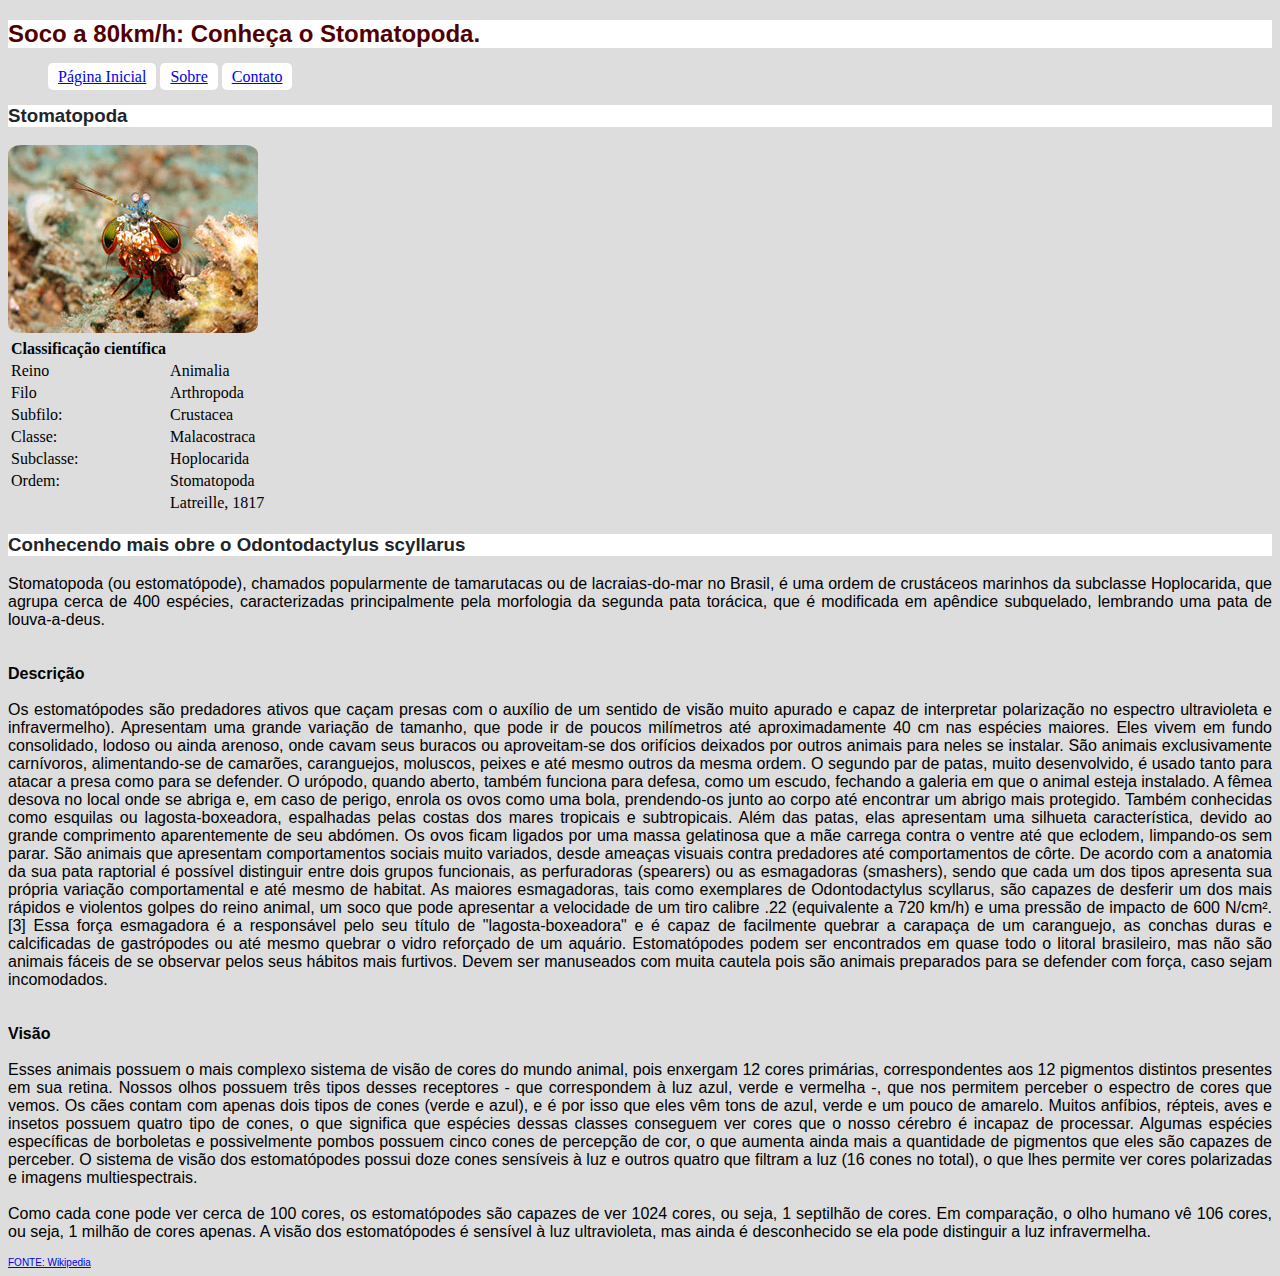
<file: 01-fundamentos/04-html-semantico/index.html>
<!DOCTYPE html>
<html>

<!--CSS externo | Foco em aprendizagem por repetição!-->

<head>
    <meta charset="UTF-8" />
    <meta name="viewport" content="width=device-width" />
    <link rel="stylesheet" type="text/css" href="style.css" />
</head>

<body>

    <!--Cabeçalho-->
    <header>
        <section class="header">
            <h2>Soco a 80km/h: Conheça o Stomatopoda.</h2>
            <ul class="navHeader">
                <li><a href="#">Página Inicial</a></li>
                <li><a href="#">Sobre</a></li>
                <li><a href="#">Contato</a></li>
            </ul>
        </section>



        <!--Seção principal-->
        <section id="main">
            <section id="inf-general">
                <article>
                    <h3 id="title-article">Stomatopoda</h3>
                    <section class="header-main">
                        <img id="photo" src="Stomatopoda.png" alt="Foto real do Stomatopoda, Odontodactylus scyllarus">
                        <table id="classificacao">
                            <th>Classificação científica</th>
                            <tr>
                                <td>Reino</td>
                                <td>Animalia</td>
                            </tr>
                            <tr>
                                <td>Filo</td>
                                <td>Arthropoda</td>
                            </tr>
                            <tr>
                                <td>Subfilo:</td>
                                <td>Crustacea</td>
                            </tr>
                            <tr>
                                <td>Classe:</td>
                                <td>Malacostraca</td>
                            </tr>
                            <tr>
                                <td>Subclasse: </td>
                                <td>Hoplocarida</td>
                            </tr>
                            <tr>
                                <td>Ordem:</td>
                                <td>Stomatopoda</td>
                            </tr>
                            <tr>
                                <td></td>
                                <td>Latreille, 1817</td>
                            </tr>
                        </table>
                    </section>
                    <h3 id="subtitle">Conhecendo mais obre o Odontodactylus scyllarus</h3>
                </article>
            </section>

            <section id="about">
                <article>
                    <p>
                        Stomatopoda (ou estomatópode), chamados popularmente de tamarutacas ou de lacraias-do-mar no
                        Brasil, é uma ordem de crustáceos marinhos da subclasse Hoplocarida, que agrupa cerca de 400
                        espécies, caracterizadas principalmente pela morfologia da segunda pata torácica, que é
                        modificada em apêndice subquelado, lembrando uma pata de louva-a-deus.
                        <br>
                        <br>
                        <br>
                        <b>Descrição</b>
                        <br>
                        <br>
                        Os estomatópodes são predadores ativos que caçam presas com o auxílio de um sentido de visão
                        muito apurado e capaz de interpretar polarização no espectro ultravioleta e infravermelho).
                        Apresentam uma grande variação de tamanho, que pode ir de poucos milímetros até aproximadamente
                        40 cm nas espécies maiores. Eles vivem em fundo consolidado, lodoso ou ainda arenoso, onde cavam
                        seus buracos ou aproveitam-se dos orifícios deixados por outros animais para neles se instalar.
                        São animais exclusivamente carnívoros, alimentando-se de camarões, caranguejos, moluscos, peixes
                        e até mesmo outros da mesma ordem. O segundo par de patas, muito desenvolvido, é usado tanto
                        para atacar a presa como para se defender. O urópodo, quando aberto, também funciona para
                        defesa, como um escudo, fechando a galeria em que o animal esteja instalado. A fêmea desova no
                        local onde se abriga e, em caso de perigo, enrola os ovos como uma bola, prendendo-os junto ao
                        corpo até encontrar um abrigo mais protegido.
                        Também conhecidas como esquilas ou lagosta-boxeadora, espalhadas pelas costas dos mares
                        tropicais e subtropicais. Além das patas, elas apresentam uma silhueta característica, devido ao
                        grande comprimento aparentemente de seu abdómen. Os ovos ficam ligados por uma massa gelatinosa
                        que a mãe carrega contra o ventre até que eclodem, limpando-os sem parar.
                        São animais que apresentam comportamentos sociais muito variados, desde ameaças visuais contra
                        predadores até comportamentos de côrte. De acordo com a anatomia da sua pata raptorial é
                        possível distinguir entre dois grupos funcionais, as perfuradoras (spearers) ou as esmagadoras
                        (smashers), sendo que cada um dos tipos apresenta sua própria variação comportamental e até
                        mesmo de habitat.
                        As maiores esmagadoras, tais como exemplares de Odontodactylus scyllarus, são capazes de
                        desferir um dos mais rápidos e violentos golpes do reino animal, um soco que pode apresentar a
                        velocidade de um tiro calibre .22 (equivalente a 720 km/h) e uma pressão de impacto de 600
                        N/cm².[3] Essa força esmagadora é a responsável pelo seu título de "lagosta-boxeadora" e é capaz
                        de facilmente quebrar a carapaça de um caranguejo, as conchas duras e calcificadas de
                        gastrópodes ou até mesmo quebrar o vidro reforçado de um aquário.
                        Estomatópodes podem ser encontrados em quase todo o litoral brasileiro, mas não são animais
                        fáceis de se observar pelos seus hábitos mais furtivos. Devem ser manuseados com muita cautela
                        pois são animais preparados para se defender com força, caso sejam incomodados.
                        <br>
                        <br>
                        <br>
                        <b>Visão</b>
                        <br>
                        <br>
                        Esses animais possuem o mais complexo sistema de visão de cores do mundo animal, pois enxergam
                        12 cores primárias, correspondentes aos 12 pigmentos distintos presentes em sua retina.
                        Nossos olhos possuem três tipos desses receptores - que correspondem à luz azul, verde e
                        vermelha -, que nos permitem perceber o espectro de cores que vemos. Os cães contam com apenas
                        dois tipos de cones (verde e azul), e é por isso que eles vêm tons de azul, verde e um pouco de
                        amarelo. Muitos anfíbios, répteis, aves e insetos possuem quatro tipo de cones, o que significa
                        que espécies dessas classes conseguem ver cores que o nosso cérebro é incapaz de processar.
                        Algumas espécies específicas de borboletas e possivelmente pombos possuem cinco cones de
                        percepção de cor, o que aumenta ainda mais a quantidade de pigmentos que eles são capazes de
                        perceber. O sistema de visão dos estomatópodes possui doze cones sensíveis à luz e outros quatro
                        que filtram a luz (16 cones no total), o que lhes permite ver cores polarizadas e imagens
                        multiespectrais.
                        <br>
                        <br>
                        Como cada cone pode ver cerca de 100 cores, os estomatópodes são capazes de ver 1024 cores, ou
                        seja, 1 septilhão de cores. Em comparação, o olho humano vê 106 cores, ou seja, 1 milhão de
                        cores apenas. A visão dos estomatópodes é sensível à luz ultravioleta, mas ainda é desconhecido
                        se ela pode distinguir a luz infravermelha.
                    </p>
                </article>
                <div id="font-article">
                    <a target="_blank" href="https://pt.wikipedia.org/wiki/Stomatopoda">FONTE: Wikipedia</a>
                </div>
            </section>
        </section>

    </header>


</body>

</html>
</file>
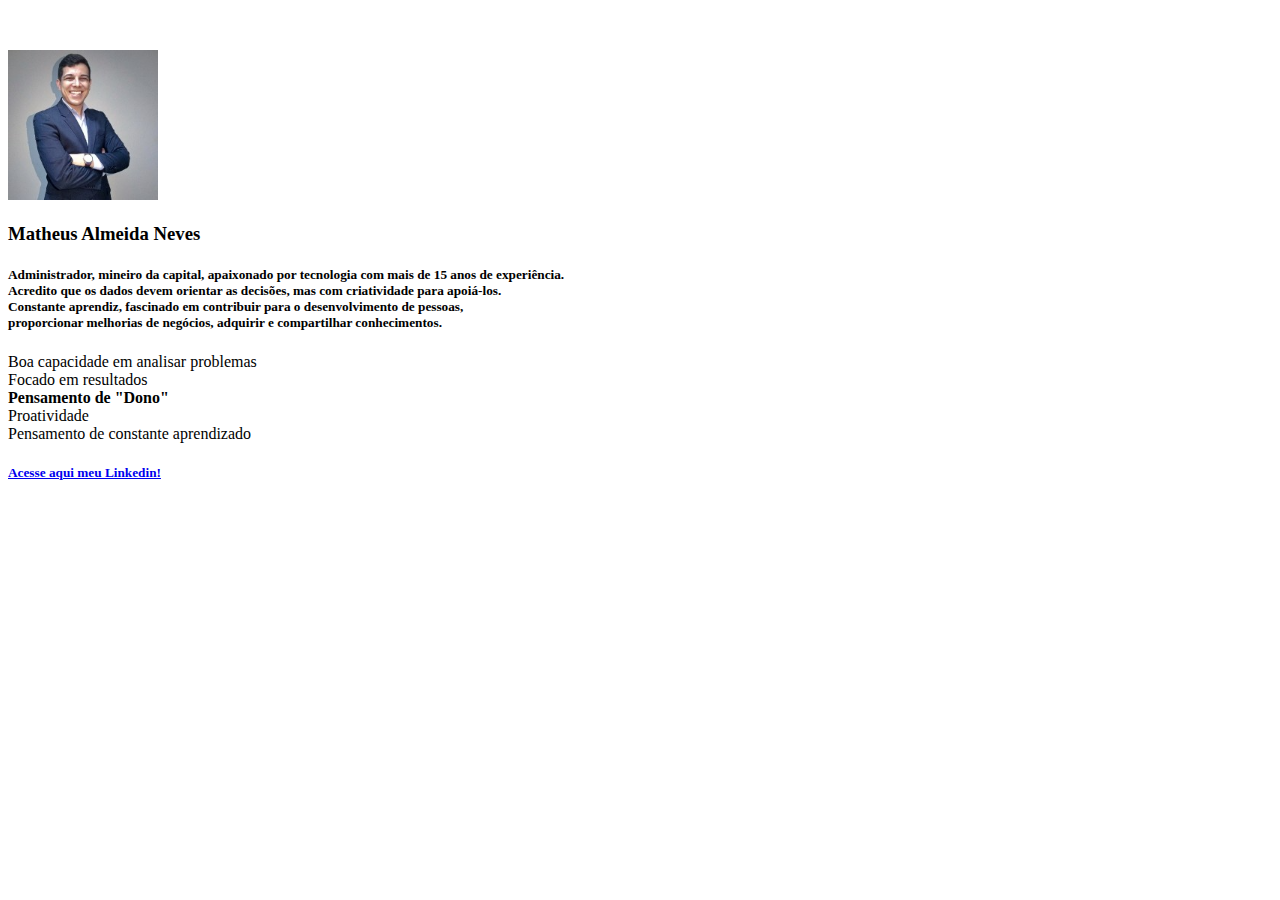
<file: 01-fundamentos/03-introducao-html-e-css/01b-html-e-css-estruturas-de-pagina/index.html>
<!DOCTYPE html>
<html lang="pt-BR">
<head>
    <meta charset="UTF-8">
    <title>Portifólio | Matheus Almeida</title>
</head>
<body>
    <p>
        <br>
    </p>
 
    
    <a href="imagens/perfil-formal.png">
    <img src="imagens/perfil-formal.png"
    alt="Foto de perfil em estilo formal do Matheus Almeida" 
    width="150px">
    </a> 

    <h3>Matheus Almeida Neves</h3>

    <h5>
        Administrador, mineiro da capital, apaixonado por tecnologia com mais de 15 anos 
        de experiência. <br> Acredito que os dados devem orientar as decisões, 
        mas com criatividade para apoiá-los. <br> Constante aprendiz, 
        fascinado em contribuir para o desenvolvimento de pessoas, 
       <br> proporcionar melhorias de negócios, adquirir e compartilhar 
        conhecimentos.
    </h5>

    
    <li>Boa capacidade em analisar problemas</li>
    <li>Focado em resultados</li>
    <li><strong>Pensamento de "Dono"</strong></li>
    <li>Proatividade</li>
    <li>Pensamento de constante aprendizado</li>

    
    <a href="https://www.linkedin.com/in/mthalmeida/">
         
     <h5>Acesse aqui meu Linkedin!</h5></a>



</body>
</html>
</file>
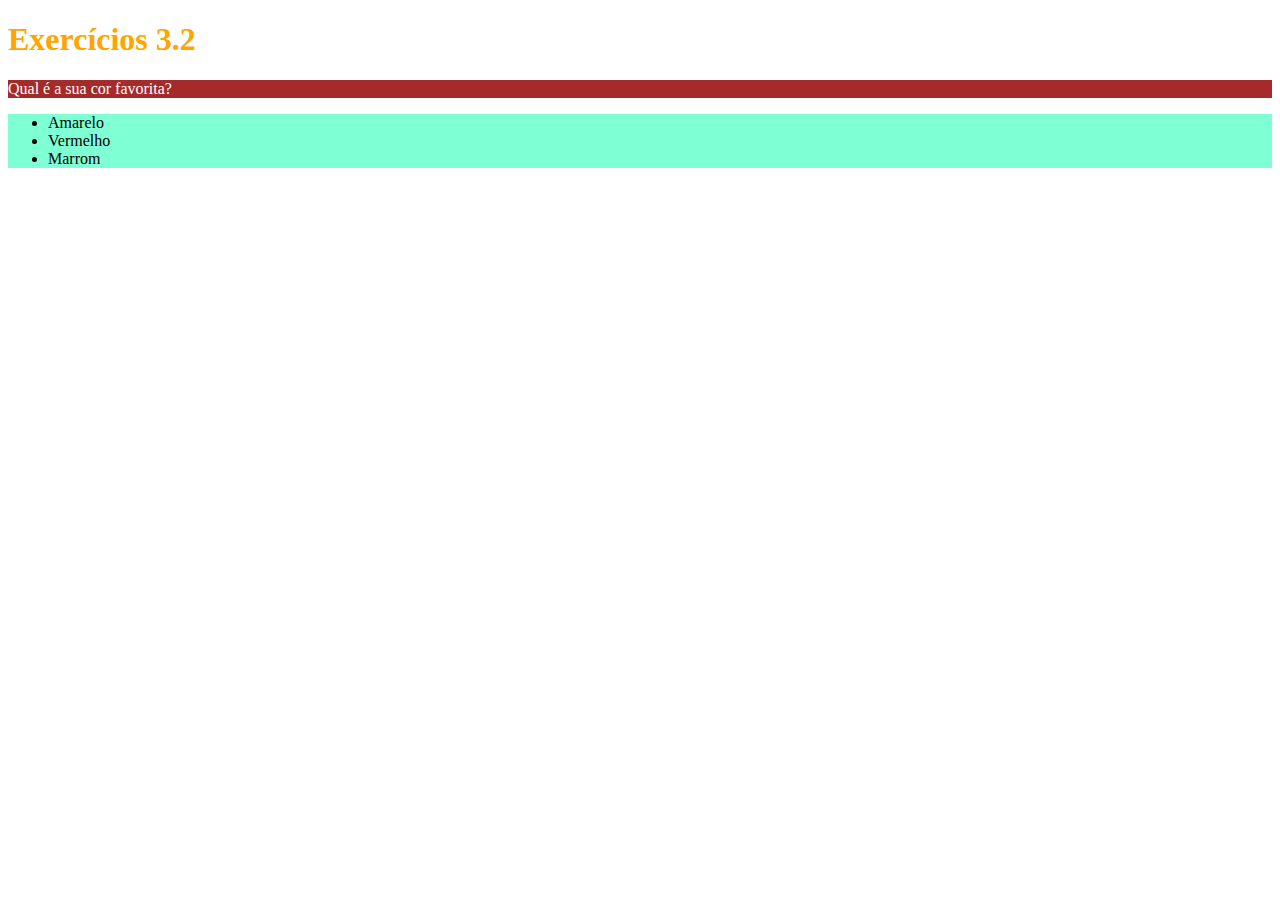
<file: 01-fundamentos/03-introducao-html-e-css/02-html-e-css-primeiros-passos-em-css/index.html>
<!DOCTYPE html>
<html lang="pt-br">
  <head>
    <meta charset="UTF-8">
    <title>HTML</title>
    <style>
    


    h1 {
     color: orange; text  size: 65px;
    }

    #lista-cores {
        background-color: aquamarine;
    }

    .cor-background {
        background-color: brown;
    }

    #correcaoLetraIlegivel {
        color: white;
    }


    </style>
  </head>
  <body>
    <h1>Exercícios 3.2</h1>
    <p class="cor-background" id="correcaoLetraIlegivel">Qual é a sua cor favorita?</p>
    <ul class="cor-background" id="lista-cores">
      <li>Amarelo</li>
      <li>Vermelho</li>
      <li>Marrom</li>
    </ul>
  </body>
</html>
</file>
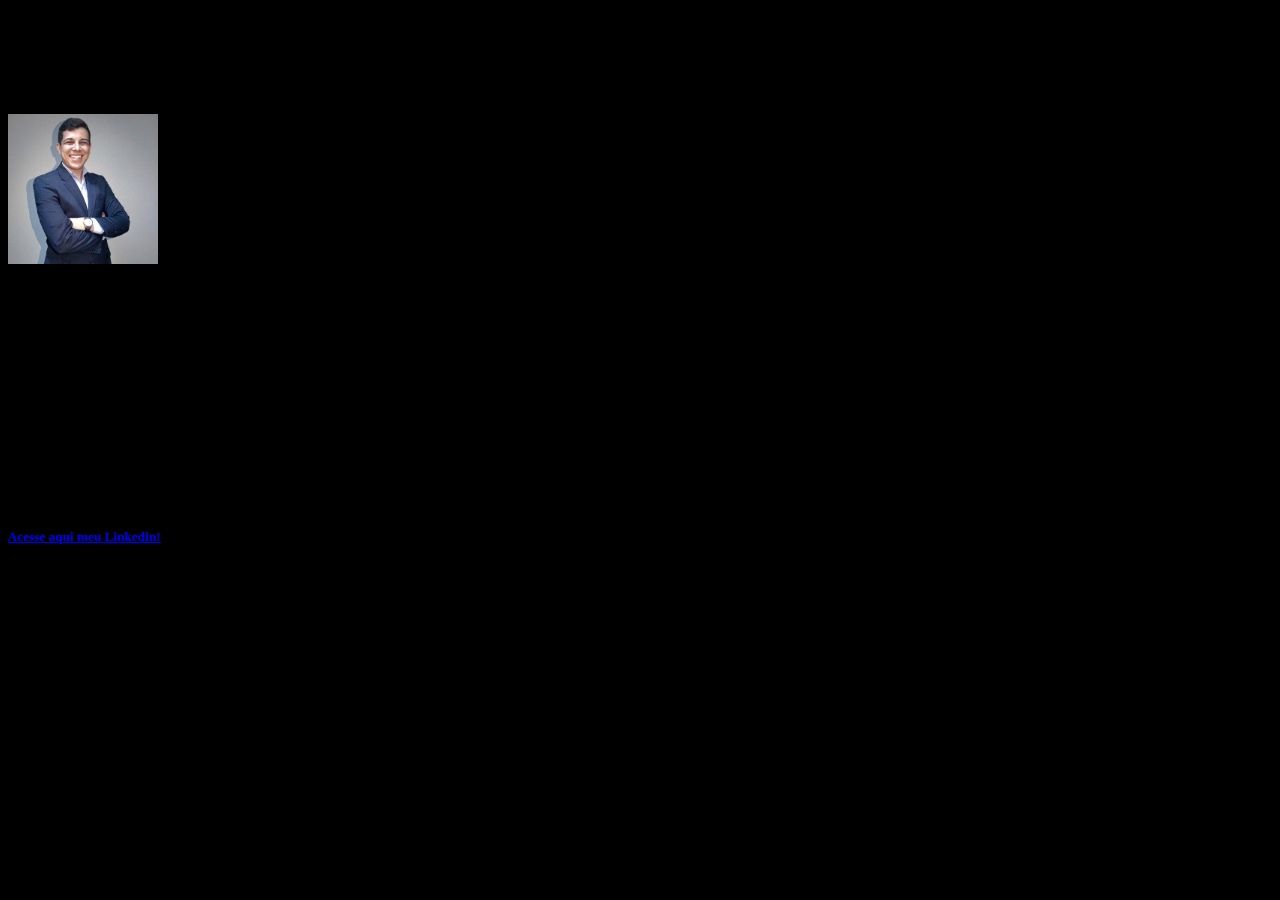
<file: 01-fundamentos/03-introducao-html-e-css/03-html-e-css-seletores-e-posicionamento/index.html>
<!DOCTYPE html>
<html lang="pt-BR">
<head>
    <meta charset="UTF-8">
    <title>Portifólio | Matheus Almeida</title>
    <link rel="stylesheet" type="text/css" href="style.css" />

</head>
<body>
    <p>
        <br>
    </p>
 
    <h1 id="titulo-principal">Portifólio | Matheus Almeida</h1>
    
    <a href="imagens/perfil-formal.png">
    <img src="imagens/perfil-formal.png"
    alt="Foto de perfil em estilo formal do Matheus Almeida" 
    width="150px">
    </a> 

    <h3>Matheus Almeida Neves</h3>

    <h5>
        Administrador, mineiro da capital, apaixonado por tecnologia com mais de 15 anos 
        de experiência. <br> Acredito que os dados devem orientar as decisões, 
        mas com criatividade para apoiá-los. <br> Constante aprendiz, 
        fascinado em contribuir para o desenvolvimento de pessoas, 
       <br> proporcionar melhorias de negócios, adquirir e compartilhar 
        conhecimentos.
    </h5>

    
    <li>Boa capacidade em analisar problemas</li>
    <li>Focado em resultados</li>
    <li><strong>Pensamento de "Dono"</strong></li>
    <li>Proatividade</li>
    <li>Pensamento de constante aprendizado</li>

    
    <a href="https://www.linkedin.com/in/mthalmeida/">
         
     <h5>Acesse aqui meu Linkedin!</h5></a>



</body>
</html>
</file>
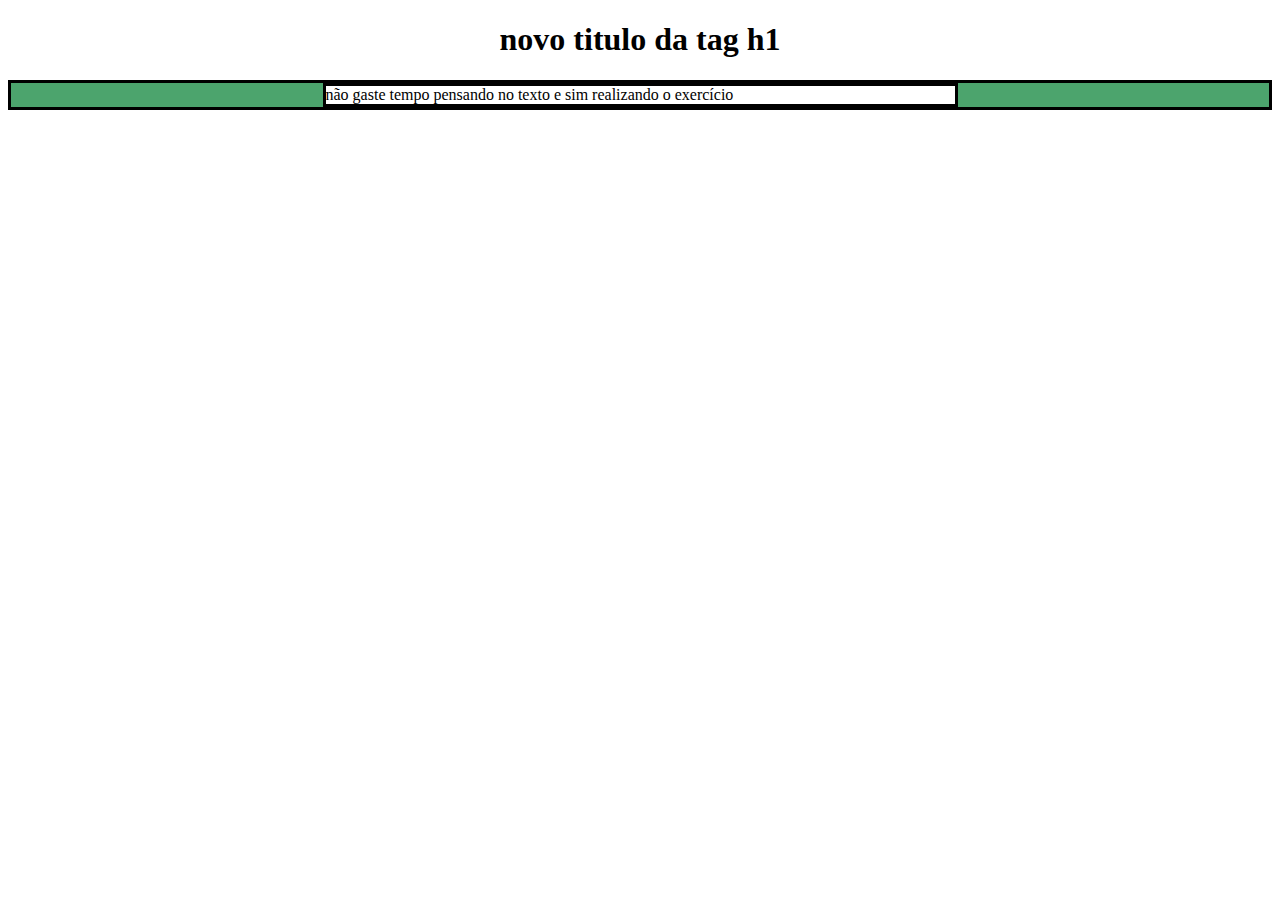
<file: 01-fundamentos/05-javascript-dom-eventos-e-web-storage/01-javascript-dom-e-seletores/index.html>
<!DOCTYPE html>
<html>
  <head>
    <meta charset="UTF-8" />
    <meta name="viewport" content="width=device-width" />
    <title>Exercício 5.1</title>
    
    <style>
      main, section {
        border-color: black;
        border-style: solid;
      }

      .title {
        text-align: center;
      }

      .main-content {
        background-color: yellow;
      }

      .main-content .center-content {
        background-color: red;
        width: 50%;
        margin: 0 auto;
      }

      .main-content .center-content p {
        font-style: italic;
      }
    </style>
  </head>
  <body>
    <header> 
      <h1 class="title">Exercício 5.1 - JavaEscripito </h1>
    </header>    
    <main class="main-content">
      <section class="center-content">
        <p id="textoH1">Texto padrão do nosso site</p>
        <p>-----</p>
        <p>Trybe</p>
      </section>
    </main>
    <script>
/*
Aqui você vai modificar os elementos já existentes utilizando apenas as funções:
- document.getElementById()
- document.getElementsByClassName()
- document.getElementsByTagName()

Crie e execute uma função que mude o texto na tag `<p>-----</p>`, para uma descrição de como você se vê daqui a 2 anos. (Não gaste tempo pensando no texto e sim realizando o exercício)
Crie e execute uma função que mude a cor do quadrado amarelo para o verde da Trybe (rgb(76,164,109)).
Crie e execute uma função que mude a cor do quadrado vermelho para branco.
Crie e execute uma função que corrija o texto da tag <h1>.
Crie e execute uma função que modifique todo o texto da tag <p> para maiúsculo.
Crie e execute uma função que exiba o conteúdo de todas as tags <p> no console.
*/


function alteracoes () {
  document.getElementsByClassName("center-content")[0].innerText = "não gaste tempo pensando no texto e sim realizando o exercício";
  document.getElementsByClassName("main-content")[0].style.backgroundColor = 'rgb(76,164,109)';
  document.getElementsByClassName("center-content")[0].style.backgroundColor = 'rgb(255, 255, 255)';
  document.getElementsByTagName("h1")[0].innerText = "novo titulo da tag h1";
  document.getElementsByClassName("center-content")[0].style.innerText = 'toUpperCase()';
  let mensagem = document.getElementsByClassName("center-content").innerHTML
  console.log(mensagem)
}
alteracoes()


    </script>
  </body>
</html>
</file>
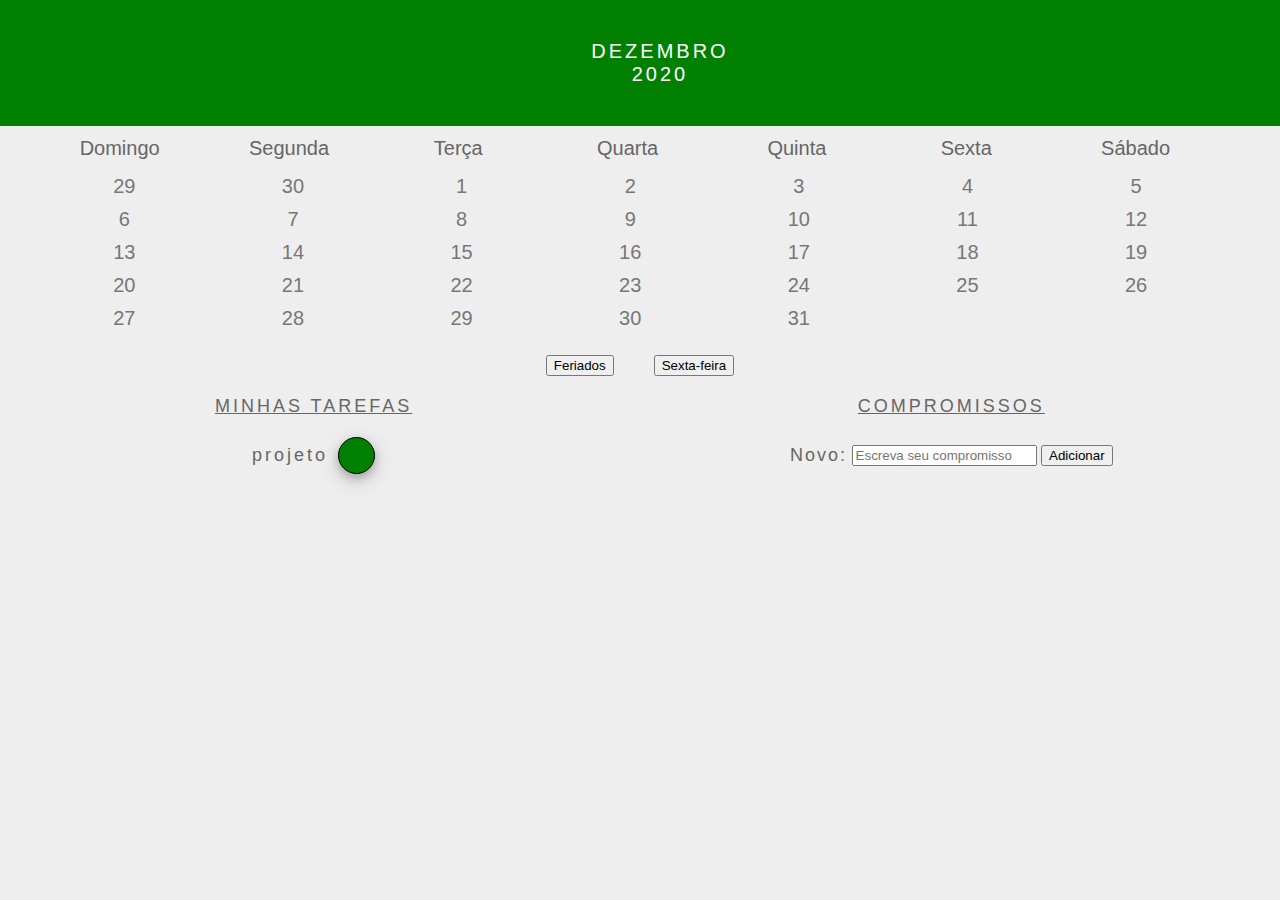
<file: 01-fundamentos/05-javascript-dom-eventos-e-web-storage/03-javascript-eventos/index.html>
<!DOCTYPE html>
<html>
  <head>
    <link rel="stylesheet" href="style.css">
    <meta charset="UTF-8" />
    <meta name="viewport" content="width=device-width" />
    <title>Calendar</title>
  </head>
  <body>
    <header class="month-container">
      <ul>
        <li id="month">Dezembro</li>
        <li id="year">2020</li>
      </ul>
    </header>
    <div class="week-days-container">
      <ul class="week-days">
      </ul>
    </div>
    <div class="days-container">
      <ul id="days">
      </ul>
    </div>
    <div class="buttons-container">
    </div>
    <section class="tasks-container">
      <div class="my-tasks">
        <h3>MINHAS TAREFAS</h3>
      </div>
      <div class="input-container">
        <h3>COMPROMISSOS</h3>
        <label for="task-input">Novo:</label>
        <input type="text"
          id="task-input"
          placeholder="Escreva seu compromisso"
        >
        <button id="btn-add">Adicionar</button>
      </div>
      <div class="task-list-container">
        <ul class="task-list">
        </ul>
      </div>
    </section>
    <script src="script.js"></script>
  </body>
</html>
</file>
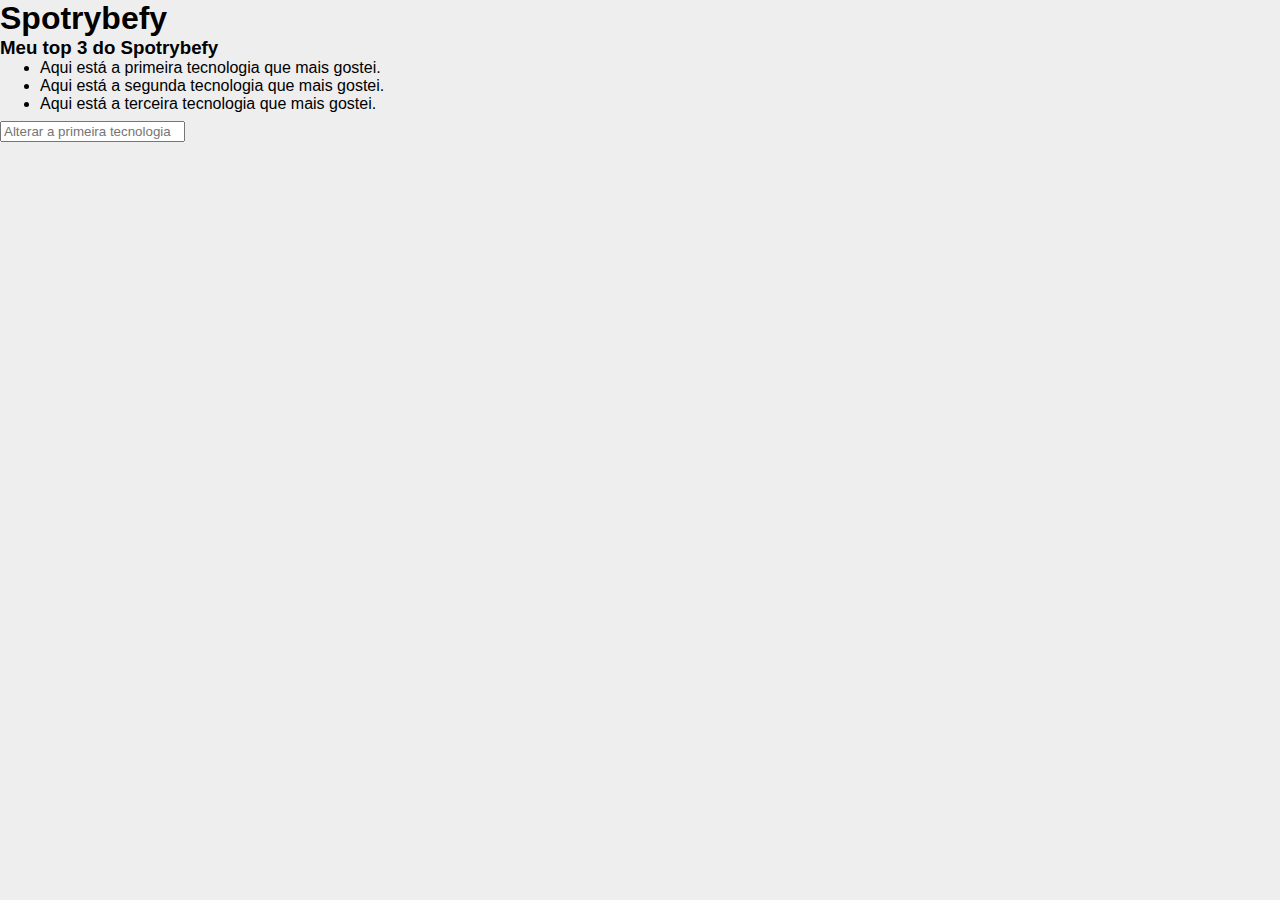
<file: 01-fundamentos/05-javascript-dom-eventos-e-web-storage/03-javascript-eventos/pre aula index.html>
<!DOCTYPE html>
<html lang="pt-br">
  <head>
  <meta charset="UTF-8">
  <title>addEventListener</title>
  <link rel="preconnect" href="https://fonts.gstatic.com">
  <link href="https://fonts.googleapis.com/css2?family=Montserrat:wght@400;900&display=swap" rel="stylesheet">
  <link rel="stylesheet" href="style.css">
  </head>
  <body>
    <header>
      <h1>Spotrybefy</h1>
    </header>
    <main>
      <h3 id="my-spotrybefy">Meu top 3 do Spotrybefy</h3>
      <ul class="container">
        <li class="tech" id="first-li">Aqui está a primeira tecnologia que mais gostei.</li>
        <li id="second-li">Aqui está a segunda tecnologia que mais gostei.</li>
        <li id="third-li">Aqui está a terceira tecnologia que mais gostei.</li>
      </ul>
      <input type="text" id="input" placeholder="Alterar a primeira tecnologia">
    </main>
    <script src="main.js"></script>
  </body>
</html>
</file>
<file: 01-fundamentos/04-html-semantico/style.css>
body {
    background-color: rgb(221, 221, 221)
}

h2 {
    font-family: -apple-system, BlinkMacSystemFont, "Segoe UI", Roboto, "Helvetica Neue", Arial, sans-serif, "Apple Color Emoji", "Segoe UI Emoji", "Segoe UI Symbol";
    color: rgb(80, 0, 0);
    text-align: left;
    background-color: #fff;
}

h3 {
    font-family: -apple-system, BlinkMacSystemFont, "Segoe UI", Roboto, "Helvetica Neue", Arial, sans-serif, "Apple Color Emoji", "Segoe UI Emoji", "Segoe UI Symbol";
    color: #212529;
    text-align: left;
    background-color: #fff;
}

.header li {
    position: relative;
    text-align: left;
    display: inline;
    color: rgb(255, 255, 255);
    text-decoration: none;
    padding: 5px 10px;
    border: 0px solid rgba(255, 0, 0, 0);
    background: rgb(255, 255, 255);
    color: #FFF;

    -webkit-border-radius: 5px;
    -moz-border-radius: 5px;
    border-radius: 5px;
    /*FONTE: https://www.yesbr.com.br/dicas-e-tutoriais/criando-menu-em-html-com-css/#:~:text=Criando%20o%20menu%20em%20HTML,HTML%2C%20com%20o%20seguinte%20c%C3%B3digo.&text=Lembrando%20que%20este%20c%C3%B3digo%20deve,%2Fbody%3E%20de%20sua%20p%C3%A1gina.*/
}

#photo {
    border-radius: 05%;
}

#about {
    font-family: Arial, Helvetica, sans-serif;
    text-align: justify;
}

#font-article {
    font-size: 10px;
}

#header-main {
    font-family: Arial, Helvetica, sans-serif;
    text-align: justify;
}
#classificacao {
}
</file>
<file: 01-fundamentos/03-introducao-html-e-css/03-html-e-css-seletores-e-posicionamento/style.css>
body {
    background-color: black;
}

@font-face {
    font-family: 'Quicksand';;
    src: url(src:url("https://fonts.googleapis.com/css2?family=Crimson+Pro:ital,wght@0,700;1,700");
 }


    
}
</file>
<file: 01-fundamentos/05-javascript-dom-eventos-e-web-storage/03-javascript-eventos/style.css>
* {
  margin: 0;
}

body {
  font-family: Verdana, Geneva, Tahoma, sans-serif;
  background-color: #eee;
}

button {
  margin: 20px;
}

#btn-add {
  margin: 0;
}

.buttons-container {
  background-color: #eee;
  display: inline-block;
  text-align: center;
  width: 100%;
}

#days {
  margin: 0;
}

#days li {
  color: #777;
  display: inline-block;
  font-size:20px;
  margin: 5px 0;
  text-align: center;
  vertical-align: middle;
  width: 13.6%;
}

.input-container {
  width: 49%;
  height: 100px;
  display: inline-block;
}

input {
  margin-top: 8px;
}

label {
  color: #666;
  font-size: 18px;
  font-weight: 500;
  letter-spacing: 2px;
  vertical-align: middle;
}

.month-container {
  background: green;
  padding: 40px 25px;
  text-align: center;
}

.month-container ul li {
  color:white;
  font-size: 20px;
  letter-spacing: 3px;
  list-style-type: none;
  text-transform: uppercase;
}

.my-tasks {
  clear: both;
  float: left;
  height: 100px;
  vertical-align: middle;
  width: 49%;
}

.my-tasks div {
  border: 1px solid black;
  border-radius: 100%;
  box-shadow: 0 4px 8px 0 rgba(0, 0, 0, 0.2), 0 6px 20px 0 rgba(0, 0, 0, 0.19);
  display: inline-block;
  height: 35px;
  margin-left: 10px;
  vertical-align: middle;
  width: 35px;
}

.my-tasks div:hover {
  height: 45px;
  width: 45px;
}

.my-tasks span {
  color: #666;
  font-size: 18px;
  font-weight: 500;
  letter-spacing: 3px;
  padding-bottom: 10px;
  vertical-align: middle;
}

.tasks-container {
  height: 130px;
  justify-content: center;
  text-align: center;
  width: 100%;
}

.tasks-container h3 {
  color: #666;
  font-size: 18px;
  font-weight: 500;
  margin-bottom: 20px;
  text-decoration: underline;
  letter-spacing: 3px;
}

.task-list {
  margin-top: 20px;
}

.task-list-container {
  display: inline-block;
}

.task-list-container ul {
  list-style-type: none;
  padding: 0;
  color: #666;
  font-size: 18px;
  font-weight: 500;
  letter-spacing: 2px;
  vertical-align: middle;
}

.week-days-container {
  margin-left: 35px;
}

.week-days li {
  color: #666;
  display: inline-block;
  text-align: center;
  vertical-align: middle;
  width: 13.6%;
}

.week-days {
  font-size: 20px;
  margin: 0px;
  padding: 10px 0;
}
</file>
